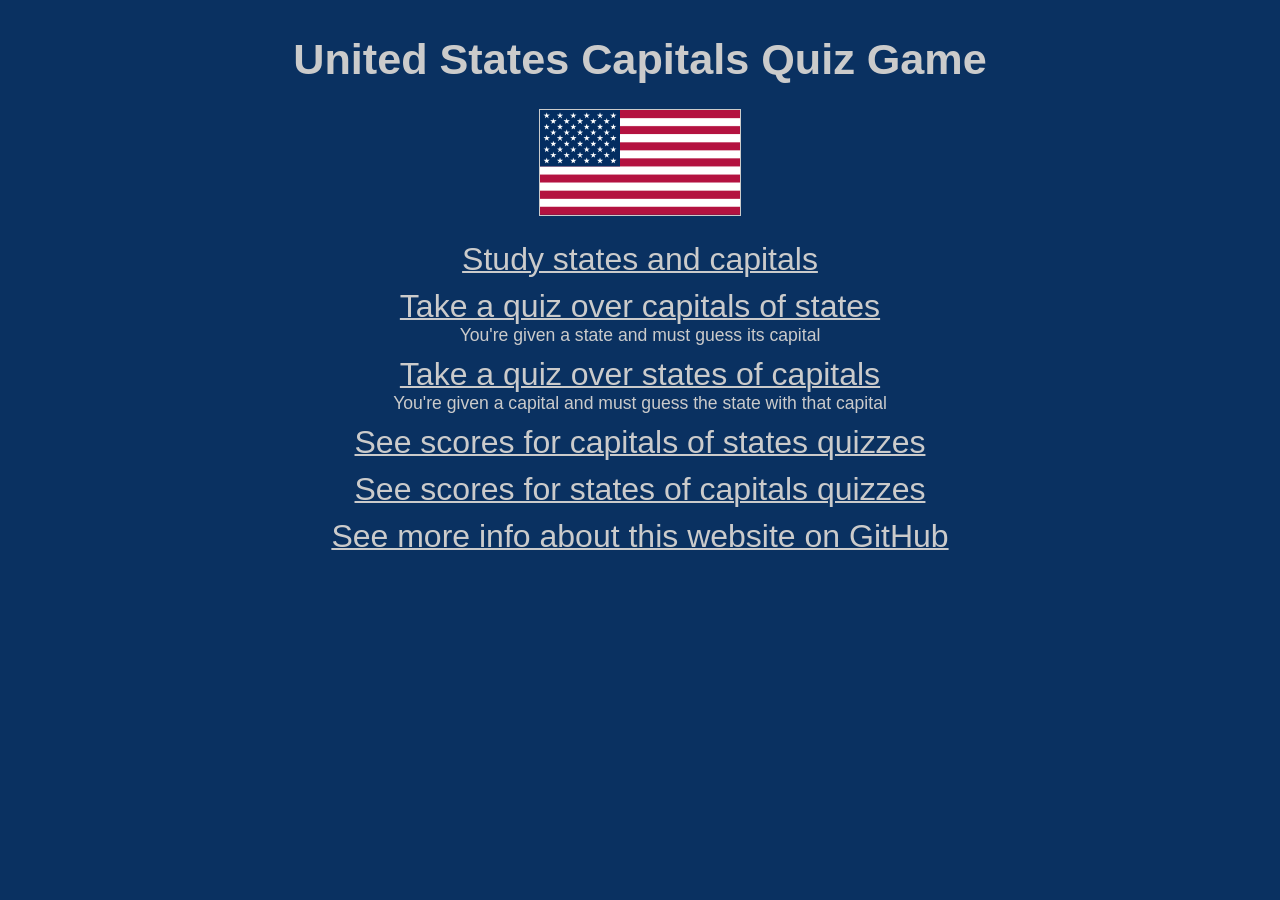
<file: Java_and_Spring_Version/src/main/resources/static/index.html>
<!DOCTYPE html>
<html lang="en-US">
<head>
    <meta charset="utf-8" />
    <title>U.S. Capitals Quiz Game</title>
    <link rel="icon" href="us-favicon.png" type="image/x-icon" />
    <link rel="stylesheet" href="common.css" />
    <link rel="stylesheet" href="index.css" />
</head>
<body>
    <h1>United States Capitals Quiz Game</h1>
    <img id="us-flag-img" src="us-flag.png" alt="United States flag" />
    
    <div id="links-div" class="medium-text">
        <a href="study">Study states and capitals</a>
        <div>
            <a href="/capitals-of-states-quiz">Take a quiz over capitals of states</a>
            <div class="small-text">You're given a state and must guess its capital</div>
        </div>
        <div>
            <a href="/states-of-capitals-quiz">Take a quiz over states of capitals</a>
            <div class="small-text">You're given a capital and must guess the state with that capital</div>
        </div>
        <a href="/capitals-of-states-quiz-scores">See scores for capitals of states quizzes</a>
        <a href="/states-of-capitals-quiz-scores">See scores for states of capitals quizzes</a>
        <a href="https://github.com/ncschroeder/US-Capitals-Quiz-Game">See more info about this website on GitHub</a>
    </div>
</body>
</html>
</file>
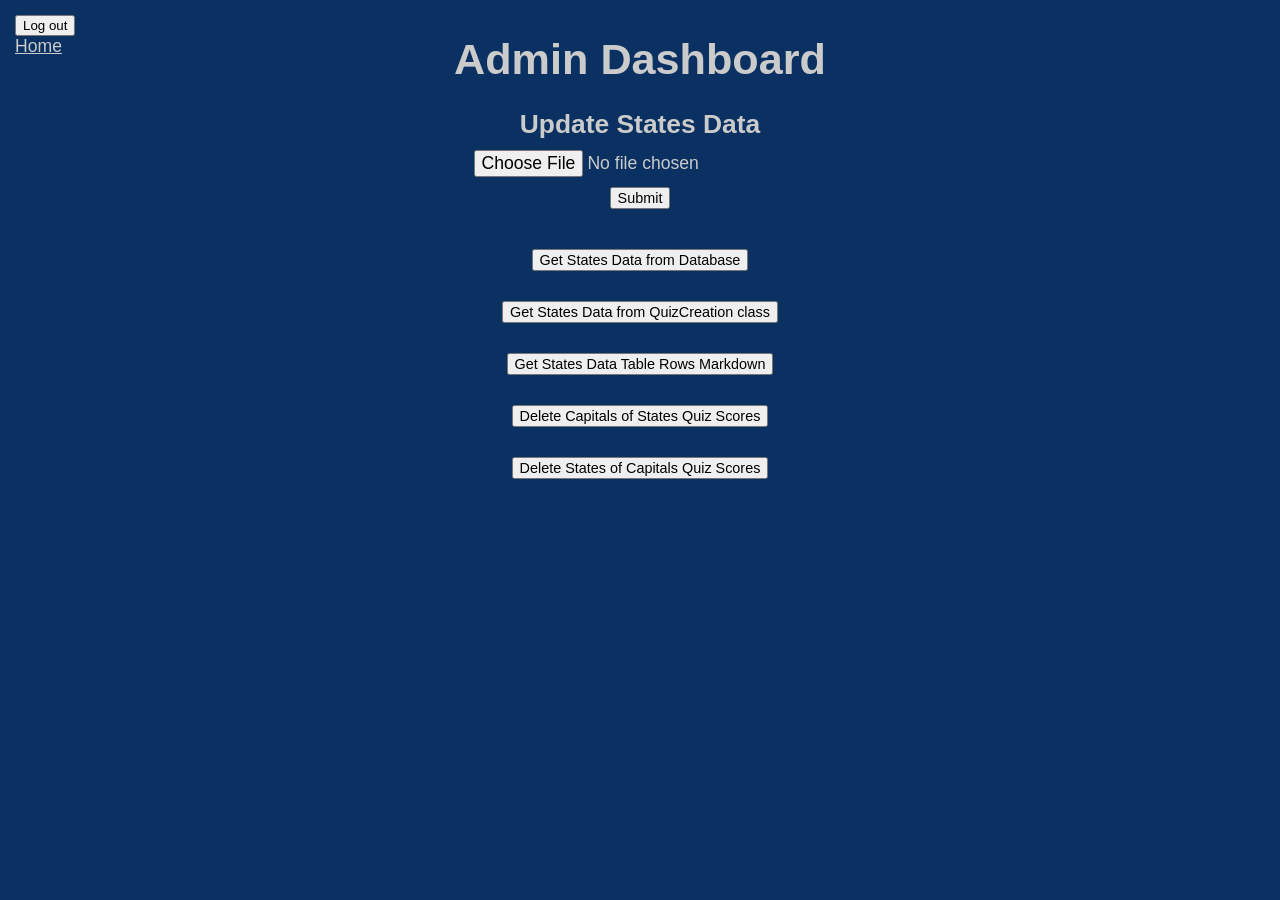
<file: Java_and_Spring_Version/src/main/resources/static/admin.html>
<!DOCTYPE html>
<html lang="en-US">
<head>
    <meta charset="utf-8" />
    <title>Admin Dashboard</title>
    <link rel="icon" href="us-favicon.png" type="image/x-icon" />
    <link rel="stylesheet" href="common.css" />
    <link rel="stylesheet" href="admin.css" />
    <script src="admin.js" defer></script>
</head>
<body>
    <div id="top-left-content-div">
        <form action="/logout" method="post">
            <input type="submit" value="Log out" />
        </form>
        <a href="/" class="small-text">Home</a>
    </div>
    
    <h1>Admin Dashboard</h1>
    
    <div id="interaction-content-div" class="small-text">
        <div id="update-states-div">
            <h2>Update States Data</h2>
            <input type="file" id="states-file-input" class="small-text" accept="text/plain" />
            <button id="states-submit-btn">Submit</button>
            <div id="states-submit-status-div"></div>
        </div>
        
        <div id="get-states-from-database-div">
            <button class="get-states-btn">Get States Data from Database</button>
            <div class="states-or-error-div"></div>
        </div>
        <div id="get-states-from-quiz-creation-class-div">
            <button class="get-states-btn">Get States Data from QuizCreation class</button>
            <div class="states-or-error-div"></div>
        </div>
        <div>
            <button id="get-states-markdown-btn">Get States Data Table Rows Markdown</button>
            <div id="states-markdown-or-error-div"></div>
        </div>
        
        <div id="delete-capitals-of-states-scores-div">
            <button class="delete-scores-btn">Delete Capitals of States Quiz Scores</button>
            <div class="delete-status-div"></div>
        </div>
        <div id="delete-states-of-capitals-scores-div">
            <button class="delete-scores-btn">Delete States of Capitals Quiz Scores</button>
            <div class="delete-status-div"></div>
        </div>
    </div>
</body>
</html>
</file>
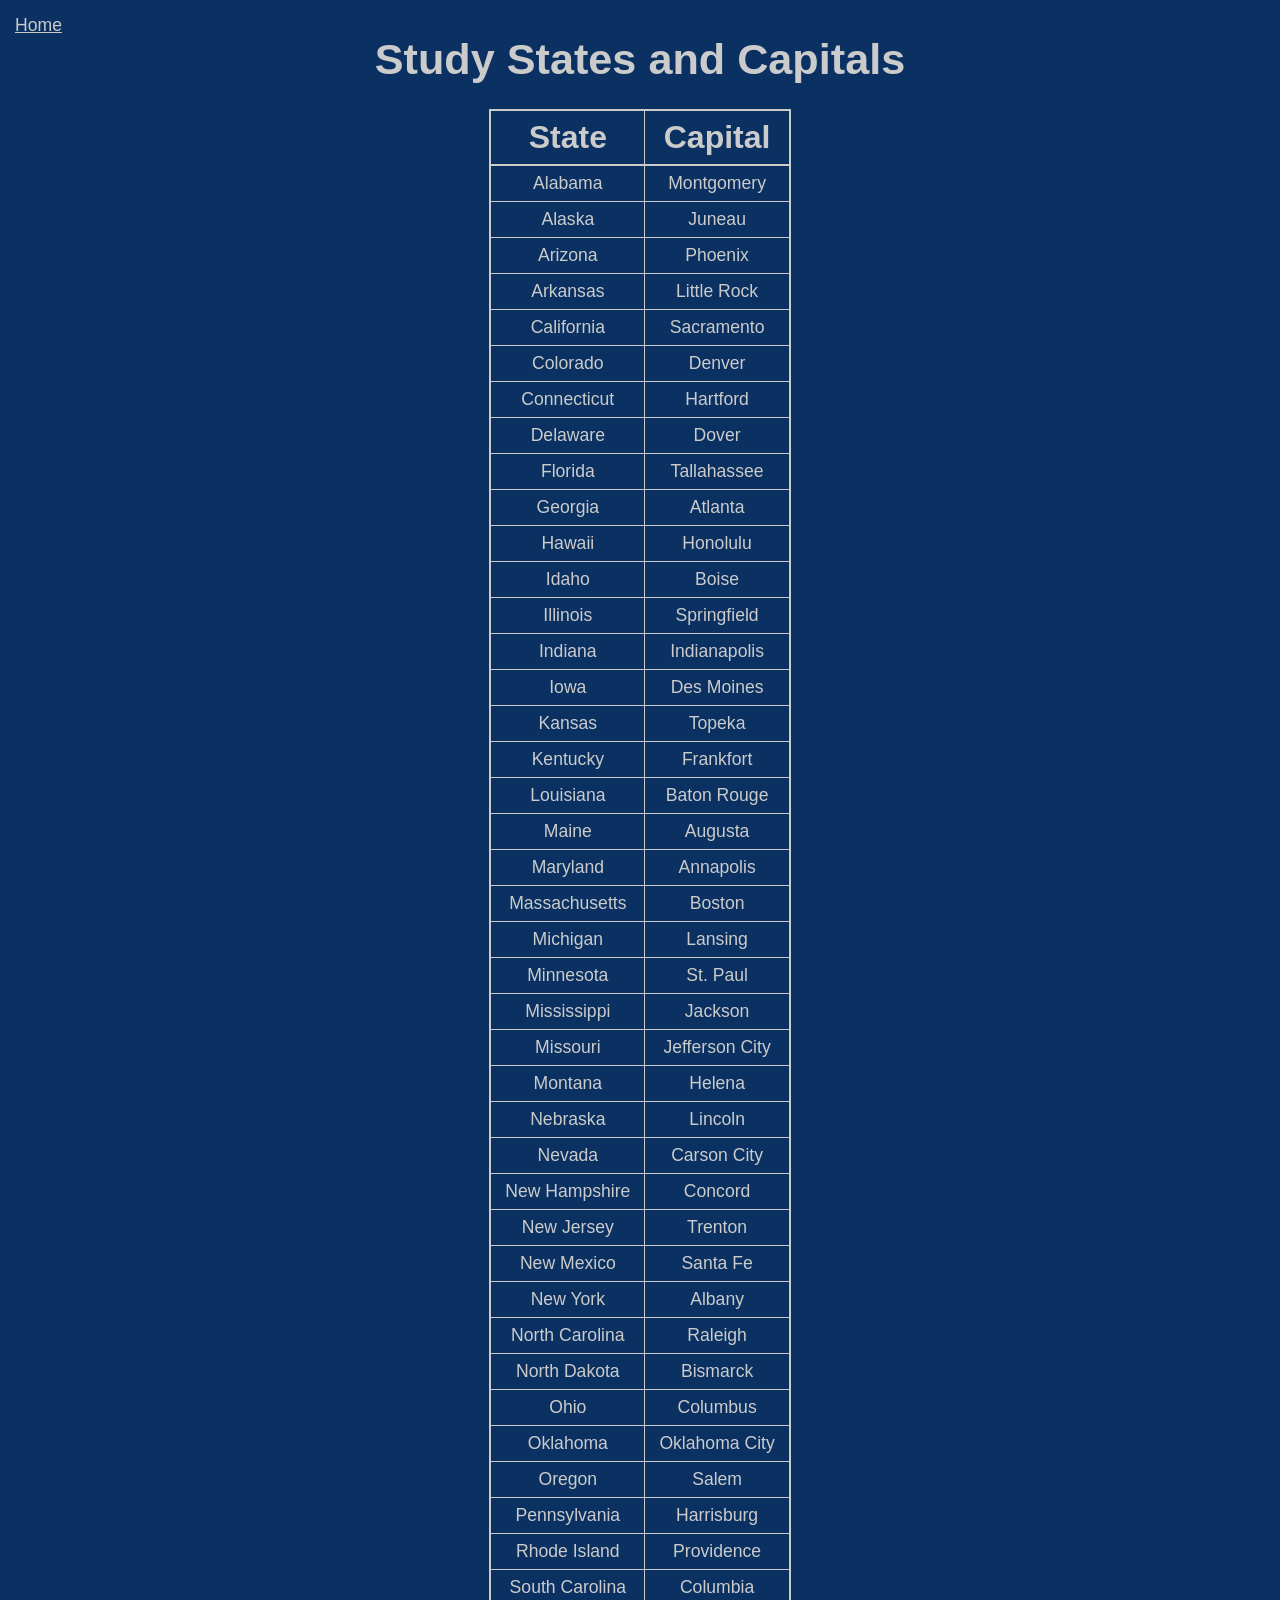
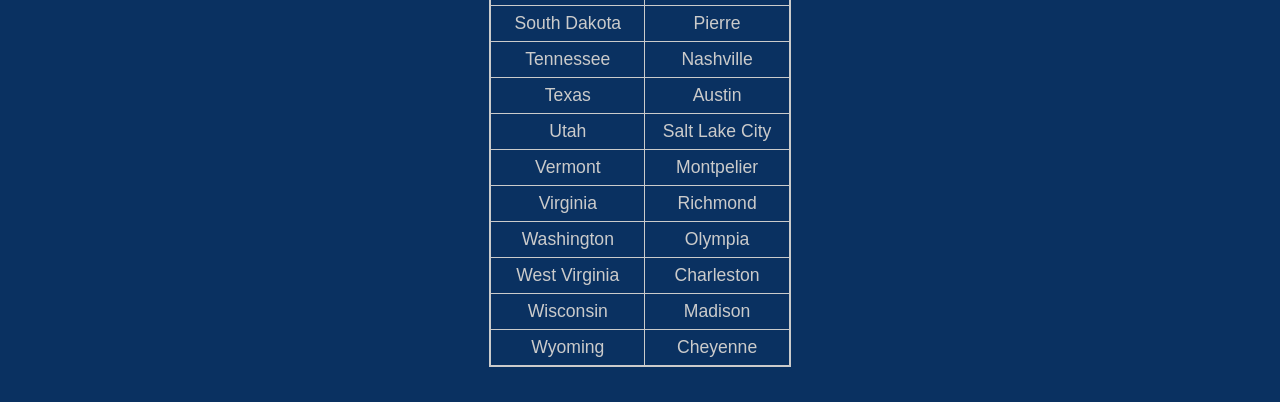
<file: Java_and_Spring_Version/src/main/resources/static/study.html>
<!DOCTYPE html>
<html lang="en-US">
<head>
    <meta charset="utf-8" />
    <title>Study States and Capitals</title>
    <link rel="icon" href="us-favicon.png" type="image/x-icon" />
    <link rel="stylesheet" href="common.css" />
</head>
<body>
    <a href="/" id="top-left-home-link">Home</a>
    <h1>Study States and Capitals</h1>

    <table>
        <thead>
            <tr>
                <th>State</th>
                <th>Capital</th>
            </tr>
        </thead>
        <tbody>
            <tr>
                <td>Alabama</td>
                <td>Montgomery</td>
            </tr>
            <tr>
                <td>Alaska</td>
                <td>Juneau</td>
            </tr>
            <tr>
                <td>Arizona</td>
                <td>Phoenix</td>
            </tr>
            <tr>
                <td>Arkansas</td>
                <td>Little Rock</td>
            </tr>
            <tr>
                <td>California</td>
                <td>Sacramento</td>
            </tr>
            <tr>
                <td>Colorado</td>
                <td>Denver</td>
            </tr>
            <tr>
                <td>Connecticut</td>
                <td>Hartford</td>
            </tr>
            <tr>
                <td>Delaware</td>
                <td>Dover</td>
            </tr>
            <tr>
                <td>Florida</td>
                <td>Tallahassee</td>
            </tr>
            <tr>
                <td>Georgia</td>
                <td>Atlanta</td>
            </tr>
            <tr>
                <td>Hawaii</td>
                <td>Honolulu</td>
            </tr>
            <tr>
                <td>Idaho</td>
                <td>Boise</td>
            </tr>
            <tr>
                <td>Illinois</td>
                <td>Springfield</td>
            </tr>
            <tr>
                <td>Indiana</td>
                <td>Indianapolis</td>
            </tr>
            <tr>
                <td>Iowa</td>
                <td>Des Moines</td>
            </tr>
            <tr>
                <td>Kansas</td>
                <td>Topeka</td>
            </tr>
            <tr>
                <td>Kentucky</td>
                <td>Frankfort</td>
            </tr>
            <tr>
                <td>Louisiana</td>
                <td>Baton Rouge</td>
            </tr>
            <tr>
                <td>Maine</td>
                <td>Augusta</td>
            </tr>
            <tr>
                <td>Maryland</td>
                <td>Annapolis</td>
            </tr>
            <tr>
                <td>Massachusetts</td>
                <td>Boston</td>
            </tr>
            <tr>
                <td>Michigan</td>
                <td>Lansing</td>
            </tr>
            <tr>
                <td>Minnesota</td>
                <td>St. Paul</td>
            </tr>
            <tr>
                <td>Mississippi</td>
                <td>Jackson</td>
            </tr>
            <tr>
                <td>Missouri</td>
                <td>Jefferson City</td>
            </tr>
            <tr>
                <td>Montana</td>
                <td>Helena</td>
            </tr>
            <tr>
                <td>Nebraska</td>
                <td>Lincoln</td>
            </tr>
            <tr>
                <td>Nevada</td>
                <td>Carson City</td>
            </tr>
            <tr>
                <td>New Hampshire</td>
                <td>Concord</td>
            </tr>
            <tr>
                <td>New Jersey</td>
                <td>Trenton</td>
            </tr>
            <tr>
                <td>New Mexico</td>
                <td>Santa Fe</td>
            </tr>
            <tr>
                <td>New York</td>
                <td>Albany</td>
            </tr>
            <tr>
                <td>North Carolina</td>
                <td>Raleigh</td>
            </tr>
            <tr>
                <td>North Dakota</td>
                <td>Bismarck</td>
            </tr>
            <tr>
                <td>Ohio</td>
                <td>Columbus</td>
            </tr>
            <tr>
                <td>Oklahoma</td>
                <td>Oklahoma City</td>
            </tr>
            <tr>
                <td>Oregon</td>
                <td>Salem</td>
            </tr>
            <tr>
                <td>Pennsylvania</td>
                <td>Harrisburg</td>
            </tr>
            <tr>
                <td>Rhode Island</td>
                <td>Providence</td>
            </tr>
            <tr>
                <td>South Carolina</td>
                <td>Columbia</td>
            </tr>
            <tr>
                <td>South Dakota</td>
                <td>Pierre</td>
            </tr>
            <tr>
                <td>Tennessee</td>
                <td>Nashville</td>
            </tr>
            <tr>
                <td>Texas</td>
                <td>Austin</td>
            </tr>
            <tr>
                <td>Utah</td>
                <td>Salt Lake City</td>
            </tr>
            <tr>
                <td>Vermont</td>
                <td>Montpelier</td>
            </tr>
            <tr>
                <td>Virginia</td>
                <td>Richmond</td>
            </tr>
            <tr>
                <td>Washington</td>
                <td>Olympia</td>
            </tr>
            <tr>
                <td>West Virginia</td>
                <td>Charleston</td>
            </tr>
            <tr>
                <td>Wisconsin</td>
                <td>Madison</td>
            </tr>
            <tr>
                <td>Wyoming</td>
                <td>Cheyenne</td>
            </tr>
        </tbody>
    </table>
</body>
</html>
</file>
<file: Java_and_Spring_Version/src/main/resources/static/common.css>
/* This file has rules that apply to more than 1 HTML or FreeMarker template file. */

body {
    /* This is Old Glory Blue, the blue on the American flag. */
    background-color: #0A3161;
    --custom-silver: #CBCBCB;
    margin: 35px;
}

body, a {
    color: var(--custom-silver);
}

body, button, input {
    font-family: Arial;
}

h1 {
    text-align: center;
    font-size: 2.7rem;
    /* Default margin. */
    margin: 0 0 25px;
}

.medium-text, th {
    font-size: 2rem;
}

.small-text, #top-left-home-link, td, label {
    font-size: 1.1rem;
}

button {
    font-size: 0.9rem;
}

#top-left-home-link {
    position: absolute;
    left: 15px;
    top: 15px;
}

table {
    margin: 0 auto;
    text-align: center;
    --thick-border-style: 2px solid var(--custom-silver);
    --thin-border-style: 1px solid var(--custom-silver);
    border: var(--thick-border-style);
    border-collapse: collapse;
}

th {
    padding: 8px 15px;
    border-bottom: var(--thick-border-style);
}

th:nth-child(n + 2) {
    border-left: var(--thin-border-style);
}

td {
    padding: 7px 14px;
    border: var(--thin-border-style);
}
</file>
<file: Java_and_Spring_Version/src/main/resources/static/index.css>
body {
    display: flex;
    flex-direction: column;
    row-gap: 25px;
    align-items: center;
}

h1 {
    margin-bottom: 0;
}

#us-flag-img {
    width: 200px;
    border: 1px solid var(--custom-silver);
}

#links-div {
    display: flex;
    flex-direction: column;
    /* align-items: center; */
    text-align: center;
    row-gap: 10px;
}

a {
    /* Underline thickness. */
    text-decoration-thickness: 2.2px;
}
</file>
<file: Java_and_Spring_Version/src/main/resources/static/admin.css>
#top-left-content-div {
    position: absolute;
    top: 15px;
    left: 15px;
}

#interaction-content-div {
    display: flex;
    flex-direction: column;
    text-align: center;
    row-gap: 30px;
}

h2 {
    margin: 0;
}

#update-states-div {
    display: flex;
    flex-direction: column;
    align-items: center;
    row-gap: 10px;
}

table, code {
    margin: 10px auto;
}
#states-markdown-or-error-div > h2 {
    margin-top: 10px;
}

code {
    background-color: #434343;
    color: white;
    font-size: 0.9rem;
    display: block;
    text-align: left;
}
</file>
